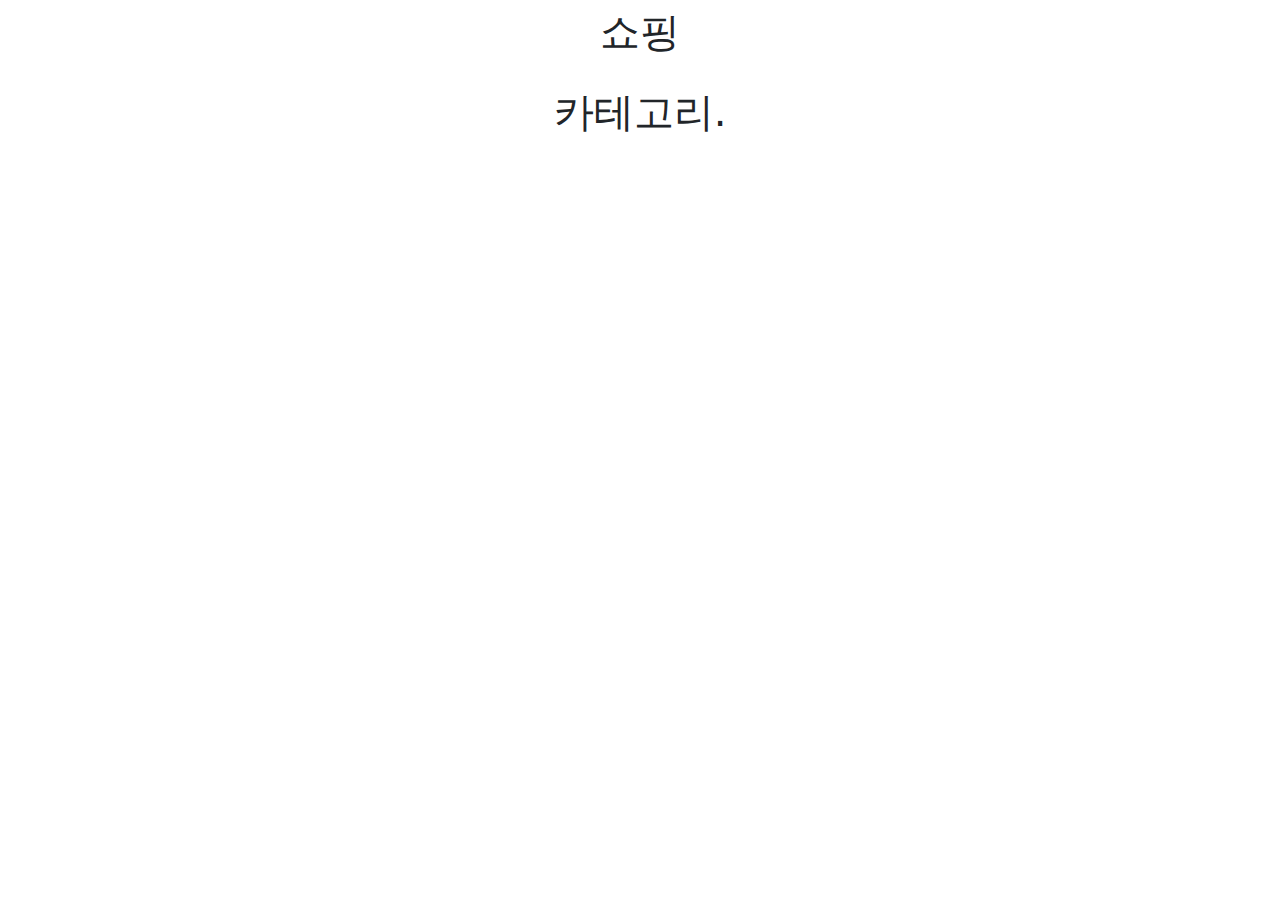
<file: shopping.html>
<!DOCTYPE html>
<html lang="en">

<head>
    <meta charset="UTF-8">
    <meta name="viewport" content="width=device-width, initial-scale=1.0">
    <title>Document</title>
    <link href="https://cdn.jsdelivr.net/npm/bootstrap@5.3.3/dist/css/bootstrap.min.css" rel="stylesheet"
        integrity="sha384-QWTKZyjpPEjISv5WaRU9OFeRpok6YctnYmDr5pNlyT2bRjXh0JMhjY6hW+ALEwIH" crossorigin="anonymous">
    <link href="style.css" rel="stylesheet" type="text/css" />
</head>

<body>
    <section class="shopping-container">
        <div class="container">
            <div class="text-center mt-2 mb-2">
                <h1 class="shopping-titile">쇼핑</h1>
            </div>
            <div class="row row-cols-1 row-cols-md-5 g-4" id="shopping-board">
                <!-- 쇼핑 아이템들이 여기에 동적으로 추가될 것입니다 -->
            </div>
        </div>
    </section>


    <div class="container">
        <div id="carouselExampleAutoplaying" class="carousel slide" data-bs-ride="carousel">
            <div class="carousel-inner " id=shopping-carousel>
            </div>
            <button class="carousel-control-prev" type="button" data-bs-target="#carouselExampleAutoplaying"
                data-bs-slide="prev">
                <span class="carousel-control-prev-icon" aria-hidden="true"></span>
                <span class="visually-hidden">Previous</span>
            </button>
            <button class="carousel-control-next" type="button" data-bs-target="#carouselExampleAutoplaying"
                data-bs-slide="next">
                <span class="carousel-control-next-icon" aria-hidden="true"></span>
                <span class="visually-hidden">Next</span>
            </button>
        </div>
    </div>
    <section class="pb-3">
        <h1 class="text-center pt-5">카테고리.</h1>
        <div class="container pt-2">
            <div class="row row-cols-1 row-cols-md-5 g-4" id="shopping-category">
                <!-- 쇼핑 아이템들이 여기에 동적으로 추가될 것입니다 -->
            </div>
        </div>
        <div class="shopping-pagination">
            <nav aria-label="Page navigation example pd-5 pb-5">
                <ul class="pagination">

                </ul>
            </nav>
        </div>
    </section>

    <script src="https://cdn.jsdelivr.net/npm/bootstrap@5.3.3/dist/js/bootstrap.bundle.min.js"
        integrity="sha384-YvpcrYf0tY3lHB60NNkmXc5s9fDVZLESaAA55NDzOxhy9GkcIdslK1eN7N6jIeHz"
        crossorigin="anonymous"></script>
    <script src="main.js"></script>
</body>

</html>
</file>
<file: style.css>
*{
    margin: 0;
}
.container-size{
    margin: 0 auto;
    width: 40vw;
}
.show-img-size{
    width: 250px;
    height: 170px;
    margin: 0 1em;
}
#show-img{
    display: flex;
    justify-content: center;
}
#show-box{
    margin: 10px 1em;
    padding: 1em;
    border-radius: 20px;
    background-color: white;
    border: 3px solid rgb(67, 252, 252);
}
.col{
    background-color: white;
    margin: 0.5em;
    border-radius: 20px;
    transition: 0.3s;
    border: 2px solid rgba(0, 0, 0, 0);
}
.col:hover{
    transition: 0.3s;
    transform: scale(1.01);
    box-shadow: rgba(6, 24, 44, 0.4) 0px 0px 0px 2px, rgba(6, 24, 44, 0.65) 0px 4px 6px -1px, rgba(255, 255, 255, 0.08) 0px 1px 0px inset;
}
#show-img{
    margin: 1em 0;
}
.show-exp{
    background-color:  rgb(202, 248, 248);
    margin: 0 1em;
    padding: 20px 1em;
    border-radius: 20px;
}
#pop-box{
    display: none;
    position: fixed;
    left: 50%;
    top: 50%;
    transform: translate(-50%,-50%);
    z-index: 1;
    width: 85vw;
    height: 85vh;
    border: 5px solid rgb(67, 252, 252);
    border-radius: 20px;
    background-color: rgb(218, 218, 218);
}
.Exit{
    position: relative;
    left: 95%;
    top: 2%;
    border: none;
    background-color: rgb(0,0,0,0);
    font-size: 44px;
    font-weight: bold;
    color: rgb(0, 0, 0);
}
.none-a{
    color: #000;
    text-decoration-line: none;
    cursor: pointer;
}
@media screen and (max-width:48rem) {
    .show-img-size{
        width: 55vw;
        height: 35vw;
    }
    .Exit{
        left: 85%;
        top: 1%;
    }
    .block{
        width: 40vw;
        height: 25vw;
        margin: 0 0.5em;
    }
}
</file>
